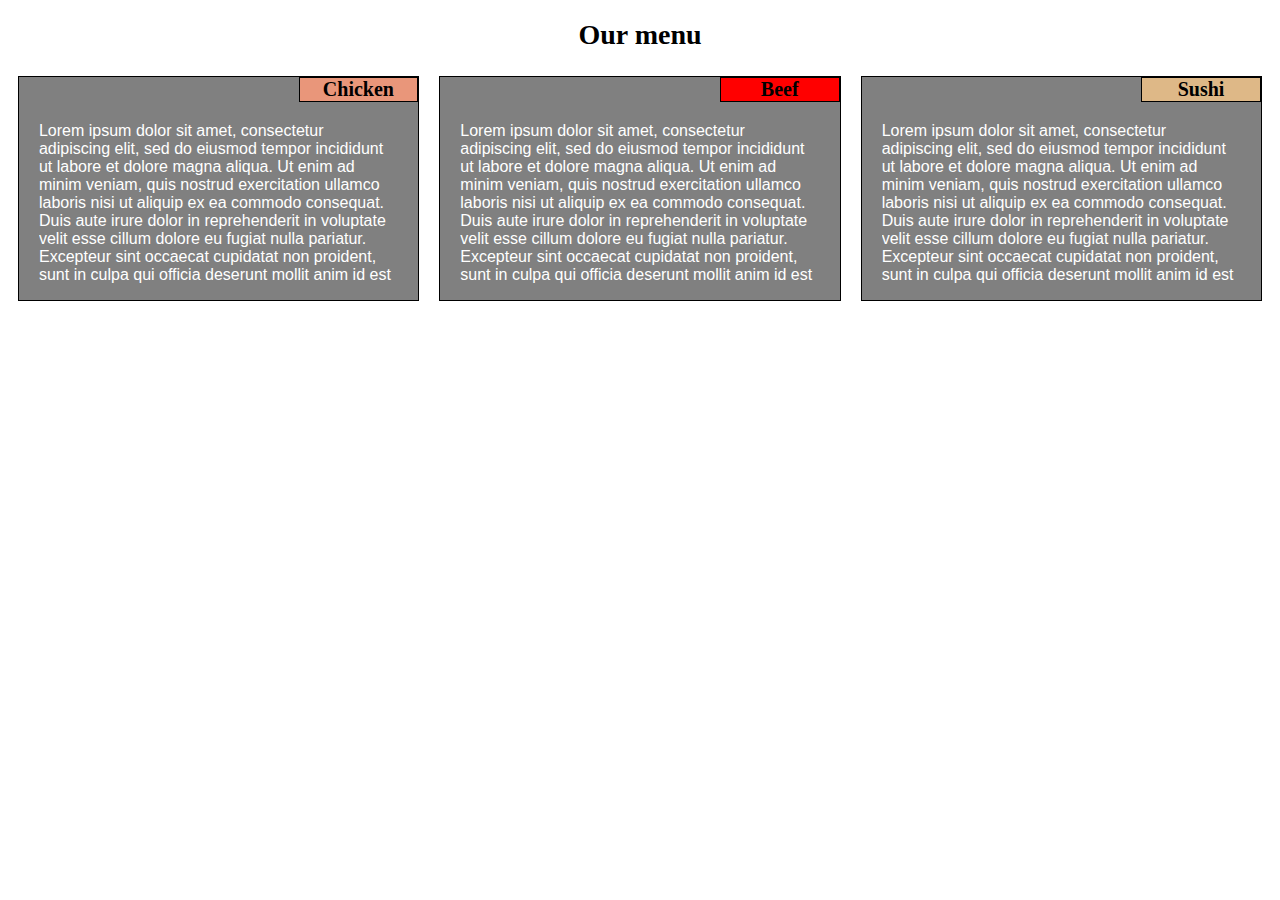
<file: index.html>
﻿<!DOCTYPE html>
<html>

<head>
    <meta charset="utf-8">
    <meta name="viewport" content="width=device-width, initial-scale=1">
    <title>Restaurant menu</title>
    <link rel="stylesheet" href="styles.css">
</head>

<body>
    <h1>Our menu</h1>

    <div class="row">
        <div id="1" class="col-lg col-md-6 col-sm-12">
            <div class="innerBox">
                <h3 id="x">Chicken</h3>
                <p>
                    Lorem ipsum dolor sit amet, consectetur adipiscing elit, sed do eiusmod tempor incididunt ut labore et dolore magna aliqua. Ut enim ad minim veniam, quis nostrud exercitation ullamco laboris nisi ut aliquip ex ea commodo consequat. Duis aute irure dolor in reprehenderit in voluptate velit esse cillum dolore eu fugiat nulla pariatur. Excepteur sint occaecat cupidatat non proident, sunt in culpa qui officia deserunt mollit anim id est laborum.
                </p>
            </div>
        </div>
        <div id="2" class="col-lg col-md-6 col-sm-12">
            <div class="innerBox">
                <h3 id="y">Beef</h3>
                <p>
                    Lorem ipsum dolor sit amet, consectetur adipiscing elit, sed do eiusmod tempor incididunt ut labore et dolore magna aliqua. Ut enim ad minim veniam, quis nostrud exercitation ullamco laboris nisi ut aliquip ex ea commodo consequat. Duis aute irure dolor in reprehenderit in voluptate velit esse cillum dolore eu fugiat nulla pariatur. Excepteur sint occaecat cupidatat non proident, sunt in culpa qui officia deserunt mollit anim id est laborum.
                </p>
            </div>
        </div>
        <div id="3" class="col-lg col-md-12 col-sm-12">
            <div class="innerBox">
                <h3 id="z">Sushi</h3>
                <p>
                    Lorem ipsum dolor sit amet, consectetur adipiscing elit, sed do eiusmod tempor incididunt ut labore et dolore magna aliqua. Ut enim ad minim veniam, quis nostrud exercitation ullamco laboris nisi ut aliquip ex ea commodo consequat. Duis aute irure dolor in reprehenderit in voluptate velit esse cillum dolore eu fugiat nulla pariatur. Excepteur sint occaecat cupidatat non proident, sunt in culpa qui officia deserunt mollit anim id est laborum.
                </p>
            </div>
        </div>
    </div>

</body>

</html>
</file>
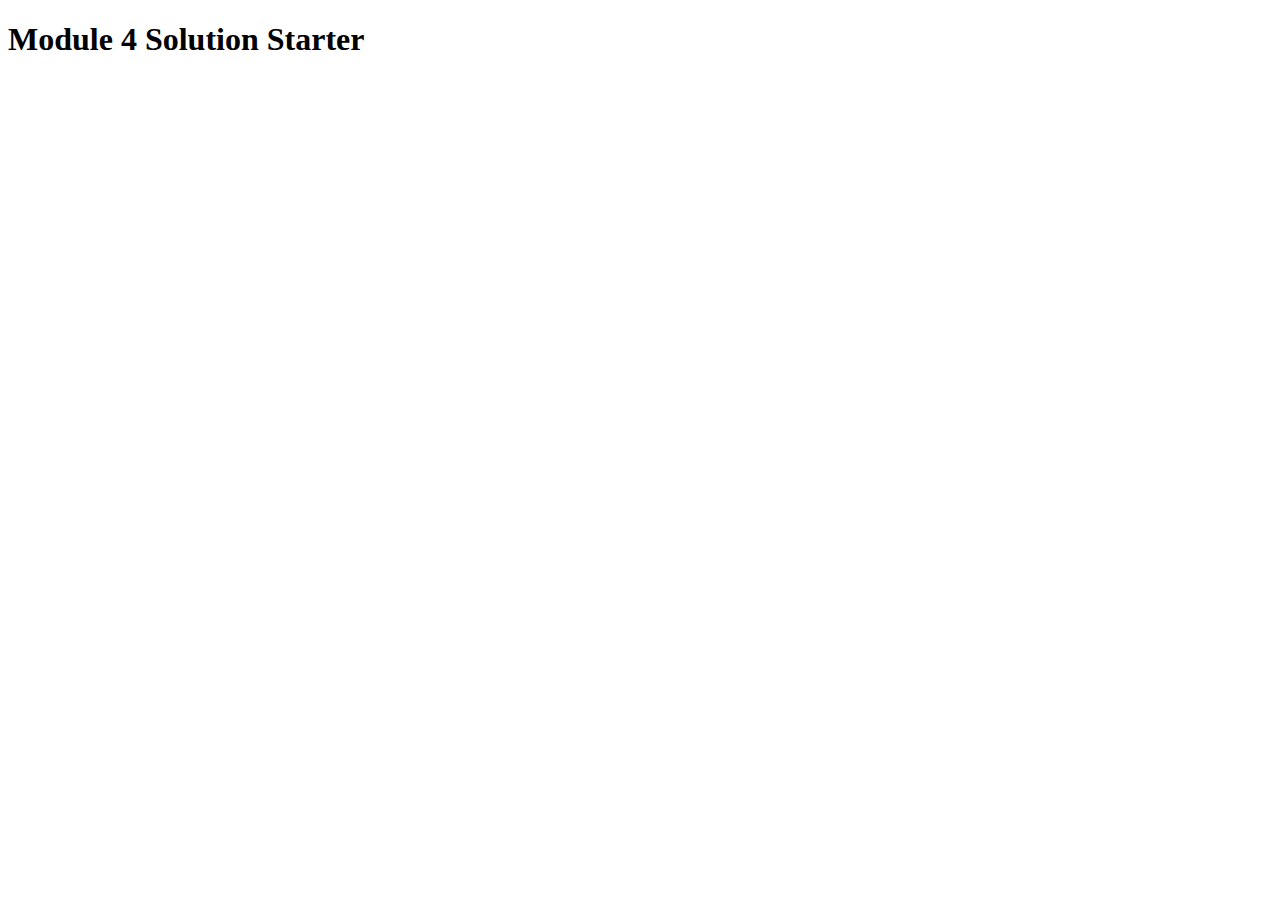
<file: Module 4 assignment/index.html>
<!DOCTYPE html>
<html>
<head>
    <meta charset="utf-8">
    <title>Module 4 Solution Starter</title>
    <script src="SpeakHello.js"></script>
    <script src="SpeakGoodBye.js"></script>
    <script src="script.js"></script>
</head>
<body>
    <h1>Module 4 Solution Starter</h1>
</body>
</html>
</file>
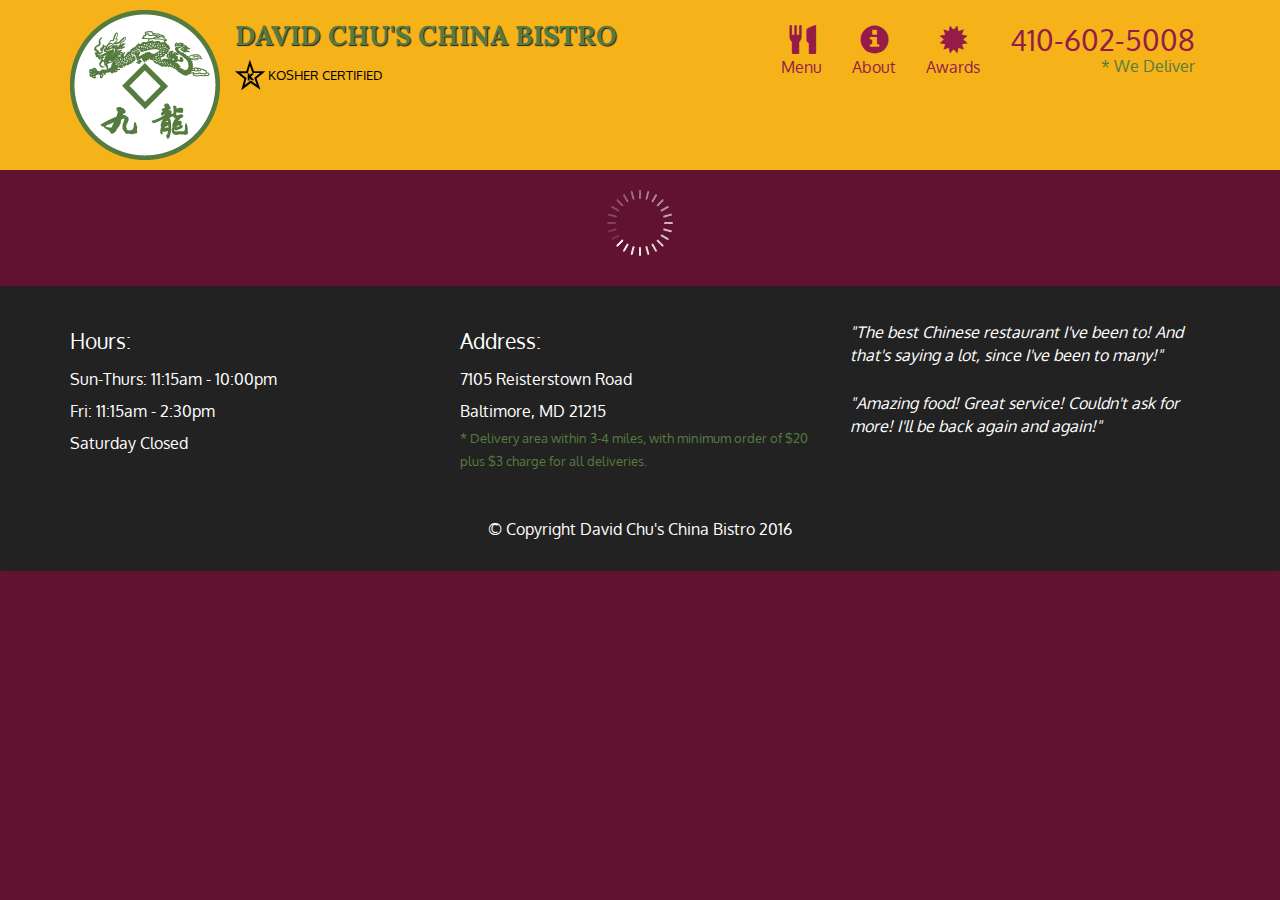
<file: Module_5_assignment/index.html>
<!doctype html>
<html lang="en">
  <head>
    <meta charset="utf-8">
    <meta http-equiv="X-UA-Compatible" content="IE=edge">
    <meta name="viewport" content="width=device-width, initial-scale=1">
    <title>David Chu's China Bistro</title>
    <link rel="stylesheet" href="css/bootstrap.min.css">
    <link rel="stylesheet" href="css/styles.css">
    <link href='https://fonts.googleapis.com/css?family=Oxygen:400,300,700' rel='stylesheet' type='text/css'>
    <link href='https://fonts.googleapis.com/css?family=Lora' rel='stylesheet' type='text/css'>
  </head>
<body>
  <header>
    <nav id="header-nav" class="navbar navbar-default">
      <div class="container">
        <div class="navbar-header">
          <a href="index.html" class="pull-left visible-md visible-lg">
            <div id="logo-img" alt="Logo image"></div>
          </a>

          <div class="navbar-brand">
            <a href="index.html"><h1>David Chu's China Bistro</h1></a>
            <p>
              <img src="images/star-k-logo.png" alt="Kosher certification">
              <span>Kosher Certified</span>
            </p>
          </div>

          <button id="navbarToggle" type="button" class="navbar-toggle collapsed" data-toggle="collapse" data-target="#collapsable-nav" aria-expanded="false">
            <span class="sr-only">Toggle navigation</span>
            <span class="icon-bar"></span>
            <span class="icon-bar"></span>
            <span class="icon-bar"></span>
          </button>
        </div>
        
        <div id="collapsable-nav" class="collapse navbar-collapse">
           <ul id="nav-list" class="nav navbar-nav navbar-right">
            <li id="navHomeButton" class="visible-xs active">
              <a href="index.html">
                <span class="glyphicon glyphicon-home"></span> Home</a>
            </li>
            <li id="navMenuButton">
              <a href="#" onclick="$dc.loadMenuCategories();">
                <span class="glyphicon glyphicon-cutlery"></span><br class="hidden-xs"> Menu</a>
            </li>
            <li>
              <a href="#">
                <span class="glyphicon glyphicon-info-sign"></span><br class="hidden-xs"> About</a>
            </li>
            <li>
              <a href="#">
                <span class="glyphicon glyphicon-certificate"></span><br class="hidden-xs"> Awards</a>
            </li>
            <li id="phone" class="hidden-xs">
              <a href="tel:410-602-5008">
                <span>410-602-5008</span></a><div>* We Deliver</div>
            </li>
          </ul><!-- #nav-list -->
        </div><!-- .collapse .navbar-collapse -->
      </div><!-- .container -->
    </nav><!-- #header-nav -->
  </header>

  <div id="call-btn" class="visible-xs">
    <a class="btn" href="tel:410-602-5008">
    <span class="glyphicon glyphicon-earphone"></span>
    410-602-5008
    </a>
  </div>
  <div id="xs-deliver" class="text-center visible-xs">* We Deliver</div>

  <div id="main-content" class="container"></div>

  <footer class="panel-footer">
    <div class="container">
      <div class="row">
        <section id="hours" class="col-sm-4">
          <span>Hours:</span><br>
          Sun-Thurs: 11:15am - 10:00pm<br>
          Fri: 11:15am - 2:30pm<br>
          Saturday Closed
          <hr class="visible-xs">
        </section>
        <section id="address" class="col-sm-4">
          <span>Address:</span><br>
          7105 Reisterstown Road<br>
          Baltimore, MD 21215
          <p>* Delivery area within 3-4 miles, with minimum order of $20 plus $3 charge for all deliveries.</p>
          <hr class="visible-xs">
        </section>
        <section id="testimonials" class="col-sm-4">
          <p>"The best Chinese restaurant I've been to! And that's saying a lot, since I've been to many!"</p>
          <p>"Amazing food! Great service! Couldn't ask for more! I'll be back again and again!"</p>
        </section>
      </div>
      <div class="text-center">&copy; Copyright David Chu's China Bistro 2016</div>
    </div>
  </footer>

  <!-- jQuery (Bootstrap JS plugins depend on it) -->
  <script src="js/jquery-2.1.4.min.js"></script>
  <script src="js/bootstrap.min.js"></script>
  <script src="js/ajax-utils.js"></script>
  <script src="js/script.js"></script>
</body>
</html>
</file>
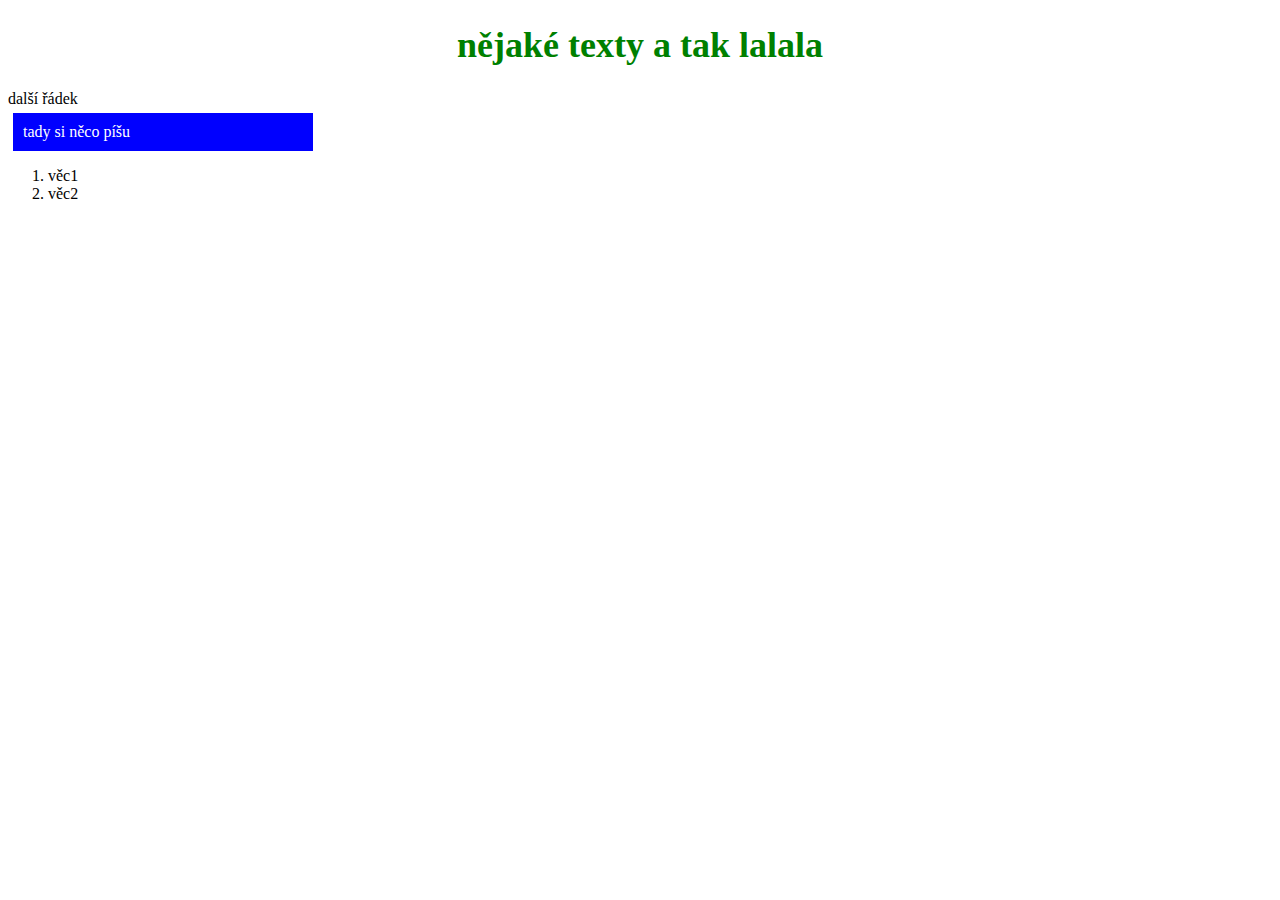
<file: page.html>
﻿<!DOCTYPE html>
<html>
<head>
    <meta charset="UTF-8">
    <title>Titulek</title>
    <style>
        p {
            color: blue;
            font-size: 20px;
            width: 200px;
        }

        h1 {
            color: green;
            font-size: 36px;
            text-align: center;
        }
        #box {
            background-color: blue;
            color: white;
            padding: 10px;
            border: 20px;
            margin: 5px;
            width: 300px;
            box-sizing: border-box
        }
    </style>
</head>

<body>
    <div><h1>nějaké texty a tak lalala</h1></div>
    <span>další řádek</span>
    <article id="box">tady si něco píšu</article>
    <ol>
        <li>věc1</li>
        <li>věc2</li>
    </ol>

</body>

</html>
</file>
<file: styles.css>
/********** Base styles **********/
* {
    box-sizing: border-box;
    font-family: Georgia, 'Times New Roman', Times, serif;
}

h1 {
    margin-bottom: 15px;
    text-align: center;
    font-size: 1.75em;
}

h3 {
    text-align: center;
    border: 1px solid black;
    margin-right: 0px;
    margin-left: 0px;
    margin-top: 0px;
    width: 30%;
    position: relative;
    left: 70%;
    font-size: 1.25em;
}

p {
    width: 90%;
    height: 162px;
    margin-right: auto;
    margin-left: auto;
    font-family: Helvetica;
    color: white;
    overflow: hidden;
}

#x {
    background-color: darksalmon
}

#y {
    background-color: red
}

#z {
    background-color: burlywood
}

/* Simple Responsive Framework. */
.row {
    width: 100%;
    display: flex;
    flex-wrap: wrap;
}

.col-sm-1,
.col-sm-2,
.col-sm-3,
.col-sm-4,
.col-sm-5,
.col-sm-6,
.col-sm-7,
.col-sm-8,
.col-sm-9,
.col-sm-10,
.col-sm-11,
.col-sm-12 {
    flex-grow: 1;
}

/********** Desktop **********/
@media (min-width: 992px) {

    .innerBox {
        float: left;
        border: 1px solid black;
        background-color: grey;
        margin: 10px 10px 10px 10px;
    }

    .col-lg {
        -ms-flex-preferred-size: 0;
        flex-basis: 0;
        -ms-flex-positive: 1;
        flex-grow: 1;
        max-width: 100%;
    }

    .col-lg-1 {
        width: 8.33%;
    }

    .col-lg-2 {
        width: 16.66%;
    }

    .col-lg-3 {
        width: 25%;
    }

    .col-lg-4 {
        width: 33.33%;
    }

    .col-lg-5 {
        width: 41.66%;
    }

    .col-lg-6 {
        width: 50%;
    }

    .col-lg-7 {
        width: 58.33%;
    }

    .col-lg-8 {
        width: 66.66%;
    }

    .col-lg-9 {
        width: 74.99%;
    }

    .col-lg-10 {
        width: 83.33%;
    }

    .col-lg-11 {
        width: 91.66%;
    }

    .col-lg-12 {
        width: 100%;
    }
}

/********** Tablet **********/
@media (min-width: 768px) and (max-width: 991px) {

    .innerBox {
        float: left;
        border: 1px solid black;
        background-color: grey;
        margin: 10px 10px 10px 10px;
    }

    .col-md-1 {
        width: 8.33%;
    }

    .col-md-2 {
        width: 16.66%;
    }

    .col-md-3 {
        width: 25%;
    }

    .col-md-4 {
        width: 33.33%;
    }

    .col-md-5 {
        width: 41.66%;
    }

    .col-md-6 {
        width: 50%;
    }

    .col-md-7 {
        width: 58.33%;
    }

    .col-md-8 {
        width: 66.66%;
    }

    .col-md-9 {
        width: 74.99%;
    }

    .col-md-10 {
        width: 83.33%;
    }

    .col-md-11 {
        width: 91.66%;
    }

    .col-md-12 {
        width: 100%;
    }
}

/********** Mobile **********/
@media (max-width: 767px) {

    .innerBox {
        float: left;
        border: 1px solid black;
        background-color: grey;
        margin: 10px 10px 10px 10px;
    }

    .col-sm-1 {
        width: 8.33%;
    }

    .col-sm-2 {
        width: 16.66%;
    }

    .col-sm-3 {
        width: 25%;
    }

    .col-sm-4 {
        width: 33.33%;
    }

    .col-sm-5 {
        width: 41.66%;
    }

    .col-sm-6 {
        width: 50%;
    }

    .col-sm-7 {
        width: 58.33%;
    }

    .col-sm-8 {
        width: 66.66%;
    }

    .col-sm-9 {
        width: 74.99%;
    }

    .col-sm-10 {
        width: 83.33%;
    }

    .col-sm-11 {
        width: 91.66%;
    }

    .col-sm-12 {
        width: 100%;
    }
}
</file>
<file: Module_5_assignment/css/styles.css>
body {
  font-size: 16px;
  color: #fff;
  background-color: #61122f;
  font-family: 'Oxygen', sans-serif;
}

/** HEADER **/
#header-nav {
  background-color: #f6b319;
  border-radius: 0;
  border: 0;
}

#logo-img {
  background: url('../images/restaurant-logo_large.png') no-repeat;
  width: 150px;
  height: 150px;
  margin: 10px 15px 10px 0;
}

.navbar-brand {
  padding-top: 25px;
}
.navbar-brand h1 { /* Restaurant name */
  font-family: 'Lora', serif;
  color: #557c3e;
  font-size: 1.5em;
  text-transform: uppercase;
  font-weight: bold;
  text-shadow: 1px 1px 1px #222;
  margin-top: 0;
  margin-bottom: 0;
  line-height: .75;
}
.navbar-brand a:hover, .navbar-brand a:focus {
  text-decoration: none;
}
.navbar-brand p { /* Kosher cert */
  color: #000;
  text-transform: uppercase;
  font-size: .7em;
  margin-top: 15px;
}
.navbar-brand p span { /* Star-K */
  vertical-align: middle;
}

#nav-list {
  margin-top: 10px;
}
#nav-list a {
  color: #951C49;
  text-align: center;
}
#nav-list a:hover {
  background: #E7E7E7;
}
#nav-list a span {
  font-size: 1.8em;
}

#phone {
  margin-top: 5px;
}
#phone a { /* Phone number */
  text-align: right;
  padding-bottom: 0;
}
#phone div { /* We Deliver */
  color: #557c3e;
  text-align: right;
  padding-right: 15px;
}

.navbar-header button.navbar-toggle, .navbar-header .icon-bar {
  border: 1px solid #61122f;
}
.navbar-header button.navbar-toggle {
  clear: both;
  margin-top: -30px;
}
/* END HEADER */

/* FOOTER */
.panel-footer {
  margin-top: 30px;
  padding-top: 35px;
  padding-bottom: 30px;
  background-color: #222;
  border-top: 0;
}
.panel-footer div.row {
  margin-bottom: 35px;
}
#hours, #address {
  line-height: 2;
}
#hours > span, #address > span {
  font-size: 1.3em;
}
#address p {
  color: #557c3e;
  font-size: .8em;
  line-height: 1.8;
}
#testimonials {
  font-style: italic;
}
#testimonials p:nth-child(2) {
  margin-top: 25px;
}
/* END FOOTER */



/* HOME PAGE */
.container .jumbotron {
  box-shadow: 0 0 50px #3F0C1F;
  border: 2px solid #3F0C1F;
}

#menu-tile, #specials-tile, #map-tile {
  height: 250px;
  width: 100%;
  margin-bottom: 15px;
  position: relative;
  border: 2px solid #3F0C1F;
  overflow: hidden;
}
#menu-tile:hover, #specials-tile:hover, #map-tile:hover {
  box-shadow: 0 1px 5px 1px #cccccc;
}
#menu-tile {
  background: url('../images/menu-tile.jpg') no-repeat;
  background-position: center;
}
#specials-tile {
  background: url('../images/specials-tile.jpg') no-repeat;
  background-position: center;
}
#menu-tile span, #specials-tile span, #map-tile span {
  position: absolute;
  bottom: 0;
  right: 0;
  width: 100%;
  text-align: center;
  font-size: 1.6em;
  text-transform: uppercase;
  background-color: #000;
  color: #fff;
  opacity: .8;
}
/* END HOME PAGE */

/* MENU CATEGORIES PAGE */
.category-tile { 
  position: relative;
  border: 2px solid #3F0C1F;
  overflow: hidden;
  width: 200px;
  height: 200px;
  margin: 0 auto 15px;
}
.category-tile span {
  position: absolute;
  bottom: 0;
  right: 0;
  width: 100%;
  text-align: center;
  font-size: 1.2em;
  text-transform: uppercase;
  background-color: #000;
  color: #fff;
  opacity: .8;
}
.category-tile:hover {
  box-shadow: 0 1px 5px 1px #cccccc;
}

#menu-categories-title + div {
  margin-bottom: 50px;
}
/* END MENU CATEGORIES PAGE */

/* SINGLE CATEGORY PAGE */
.menu-item-tile {
  margin-bottom: 25px;
}
.menu-item-tile hr {
  width: 80%;
}
.menu-item-tile .menu-item-price {
  font-size: 1.1em;
  text-align: right;
  margin-top: -15px;
  margin-right: -15px;
}
.menu-item-tile .menu-item-price span {
  font-size: .6em;
}
.menu-item-photo {
  position: relative;
  border: 2px solid #3F0C1F; 
  overflow: hidden;
  padding: 0;
  margin-right: -15px;
  margin-left: auto;
  margin-bottom: 20px;
  max-width: 250px;
}
.menu-item-photo div {
  position: absolute;
  bottom: 0;
  right: 0;
  width: 80px;
  background-color: #557c3e;
  text-align: center;
}
.menu-item-description {
  padding-right: 30px;
}
h3.menu-item-title {
  margin: 0 0 10px;
}
.menu-item-details {
  font-size: .9em;
  font-style: italic;
}
/* END SINGLE CATEGORY PAGE */


/********** Large devices only **********/
@media (min-width: 1200px) {
  .container .jumbotron {
    background: url('../images/jumbotron_1200.jpg') no-repeat;
    height: 675px;
  }
}

/********** Medium devices only **********/
@media (min-width: 992px) and (max-width: 1199px) {
  /* Header */
  #logo-img {
    background: url('../images/restaurant-logo_medium.png') no-repeat;
    width: 100px;
    height: 100px;
    margin: 5px 5px 5px 0;
  }
  /* End Header */

  /* Home Page */
  .container .jumbotron {
    background: url('../images/jumbotron_992.jpg') no-repeat;
    height: 558px;
  }
  /* End Home Page */
}

/********** Small devices only **********/
@media (min-width: 768px) and (max-width: 991px) {
  /* Home Page */
  .container .jumbotron {
    background: url('../images/jumbotron_768.jpg') no-repeat;
    height: 432px;
  }
  /* End Home Page */
}

/********** Extra small devices only **********/
@media (max-width: 767px) {
  /* Header */
  .navbar-brand {
    padding-top: 10px;
    height: 80px;
  }
  .navbar-brand h1 { /* Restaurant name */
    padding-top: 10px;
    font-size: 5vw; /* 1vw = 1% of viewport width */
  }
  .navbar-brand p { /* Kosher cert */
    font-size: .6em;
    margin-top: 12px;
  }
  .navbar-brand p img { /* Star-K */
    height: 20px;
  }

  #collapsable-nav a { /* Collapsed nav menu text */
    font-size: 1.2em;
  }
  #collapsable-nav a span { /* Collapsed nav menu glyph */
    font-size: 1em;
    margin-right: 5px;
  }

  #call-btn > a {
    font-size: 1.5em;
    display: block;
    margin: 0 20px;
    padding: 10px;
    border: 2px solid #fff;
    background-color: #f6b319;
    color: #951c49;
  }
  #xs-deliver {
    margin-top: 5px;
    font-size: .7em;
    letter-spacing: .1em;
    text-transform: uppercase;
  }
  /* End Header */

  /* Footer */
  .panel-footer section {
    margin-bottom: 30px;
    text-align: center;
  }
  .panel-footer section:nth-child(3) {
    margin-bottom: 0; /* margin already exists on the whole row */
  }
  .panel-footer section hr {
    width: 50%;
  }
  /* End Footer */

  /* Home Page */
  .container .jumbotron {
    margin-top: 30px;
    padding: 0;
  }
  #menu-tile, #specials-tile {
    width: 360px;
    margin: 0 auto 15px;
  }

  .menu-item-photo {
    margin-right: auto;
  }
  .menu-item-tile .menu-item-price {
    text-align: center;
  }
  .menu-item-description {
    text-align: center;;
  }
}


/********** Super extra small devices Only :-) (e.g., iPhone 4) **********/
@media (max-width: 479px) {
  /* Header */
  .navbar-brand h1 { /* Restaurant name */
    padding-top: 5px;
    font-size: 6vw;
  }
  /* End Header */
  
  /* Home page */
  #menu-tile, #specials-tile {
    width: 280px;
    margin: 0 auto 15px;
  }

  .col-xxs-12 {
    position: relative;
    min-height: 1px;
    padding-right: 15px;
    padding-left: 15px;
    float: left;
    width: 100%;
  }
}
</file>
